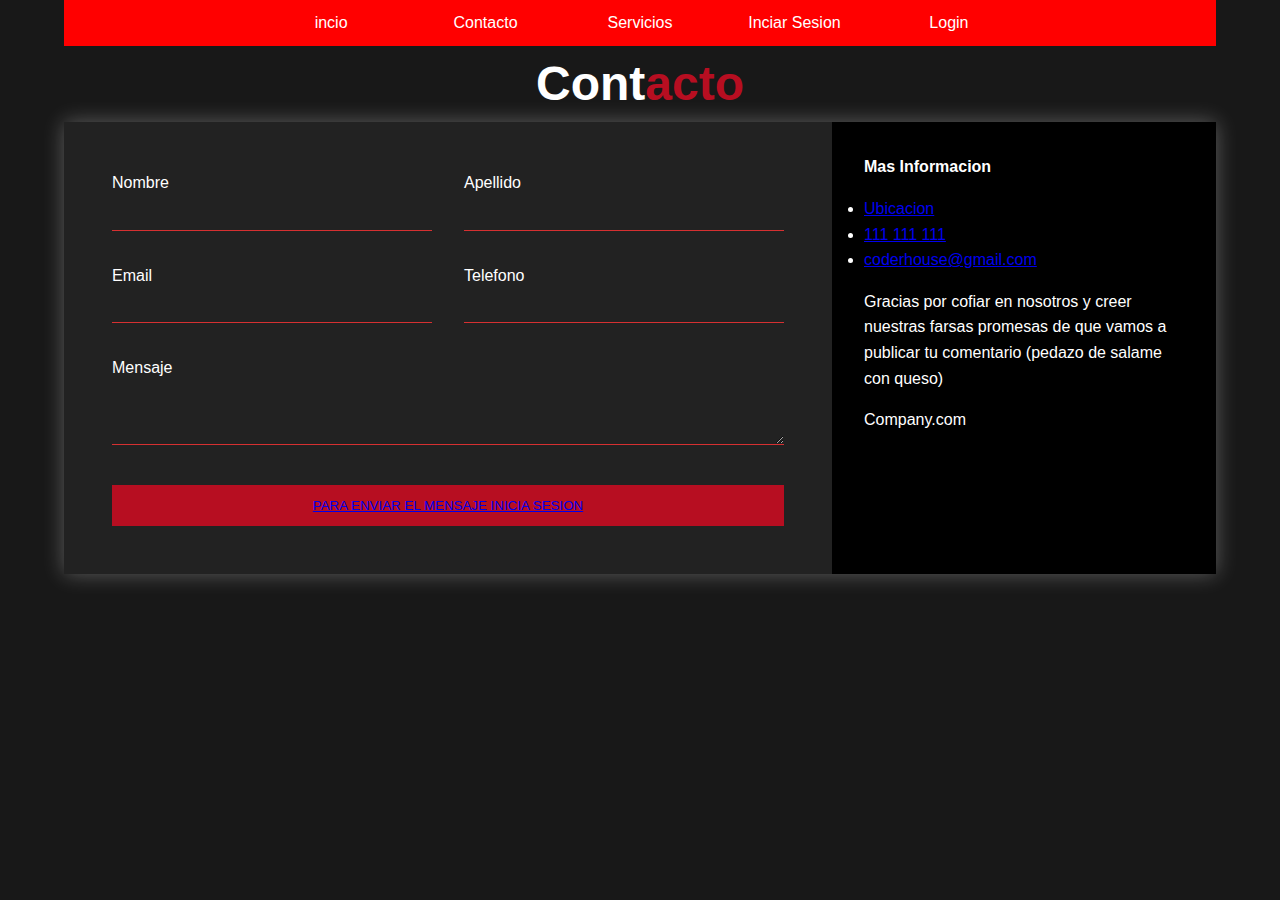
<file: 4 Pre entrega/html/contacto.html>
<!DOCTYPE html>
<html lang="es">
<head>
    <meta charset="UTF-8">
    <meta http-equiv="X-UA-Compatible" content="IE=edge">
    <meta name="viewport" content="width=device-width, initial-scale=1.0">
    <link href="https://cdn.jsdelivr.net/npm/bootstrap@5.3.0-alpha3/dist/css/bootstrap.min.css" rel="stylesheet" integrity="sha384-KK94CHFLLe+nY2dmCWGMq91rCGa5gtU4mk92HdvYe+M/SXH301p5ILy+dN9+nJOZ" crossorigin="anonymous">
    <link rel="stylesheet" href="../css/style.css">
    <link rel="stylesheet"href="https://cdnjs.cloudflare.com/ajax/libs/animate.css/4.1.1/animate.min.css"/>
    <title>Document</title>
</head>
<body>
    
    <div class="barra animate__animated animate__backInDown">
        <nav>
            <ul>
                <li><a href="../index.html">incio</a></li>
                <li><a href="#">Contacto</a></li>
                <li><a href="../html/servicios.html">Servicios</a></li>
                <li><a href="../html/iniciar-sesion.html">Inciar Sesion</a></li>
                <li><a href="../html/login.html">Login</a></li>
            </ul>
        </nav>
    </div>
    

    <div class="content animate__animated animate__backInDown">

        <h1 class="logo">Cont<span>acto</span></h1>

        <div class="contact-wrapper animated bounceInUp">
            <div class="contact-form animate__animated animate__backInLeft">
                <form action="">
                    <p>
                        <label>Nombre</label>
                        <input type="text" name="fullname">
                    </p>
                    <p>
                        <label>Apellido</label>
                        <input type="text" name="fullname">
                    </p>
                    <p>
                        <label>Email</label>
                        <input type="email" name="email">
                    </p>
                    <p>
                        <label>Telefono</label>
                        <input type="tel" name="phone">
                    </p>

                    <p class="block">
                       <label>Mensaje</label> 
                        <textarea name="message" rows="3"></textarea>
                    </p>
                    <p class="block">
                        <button>
                            <a href="../html/iniciar-sesion.html">Para enviar el mensaje inicia sesion</a>
                        </button>
                    </p>
                </form>
            </div>
            <div class="contact-info animate__animated animate__backInRight">
                <h4>Mas Informacion</h4>
                <ul>
                    <li><a href="#">Ubicacion</a></li>
                    <li><a href="#">111 111 111</a></li>
                    <li><a href="#">coderhouse@gmail.com</a></li>
                </ul>
                <p>Gracias por cofiar en nosotros y creer nuestras farsas promesas de que vamos a publicar tu comentario (pedazo de salame con queso)</p>
                <p>Company.com</p>
            </div>
        </div>
    </div>

    

    

    <script src="https://cdn.jsdelivr.net/npm/bootstrap@5.3.0-alpha3/dist/js/bootstrap.bundle.min.js" integrity="sha384-ENjdO4Dr2bkBIFxQpeoTz1HIcje39Wm4jDKdf19U8gI4ddQ3GYNS7NTKfAdVQSZe" crossorigin="anonymous"></script>
</body>
</html>
</file>
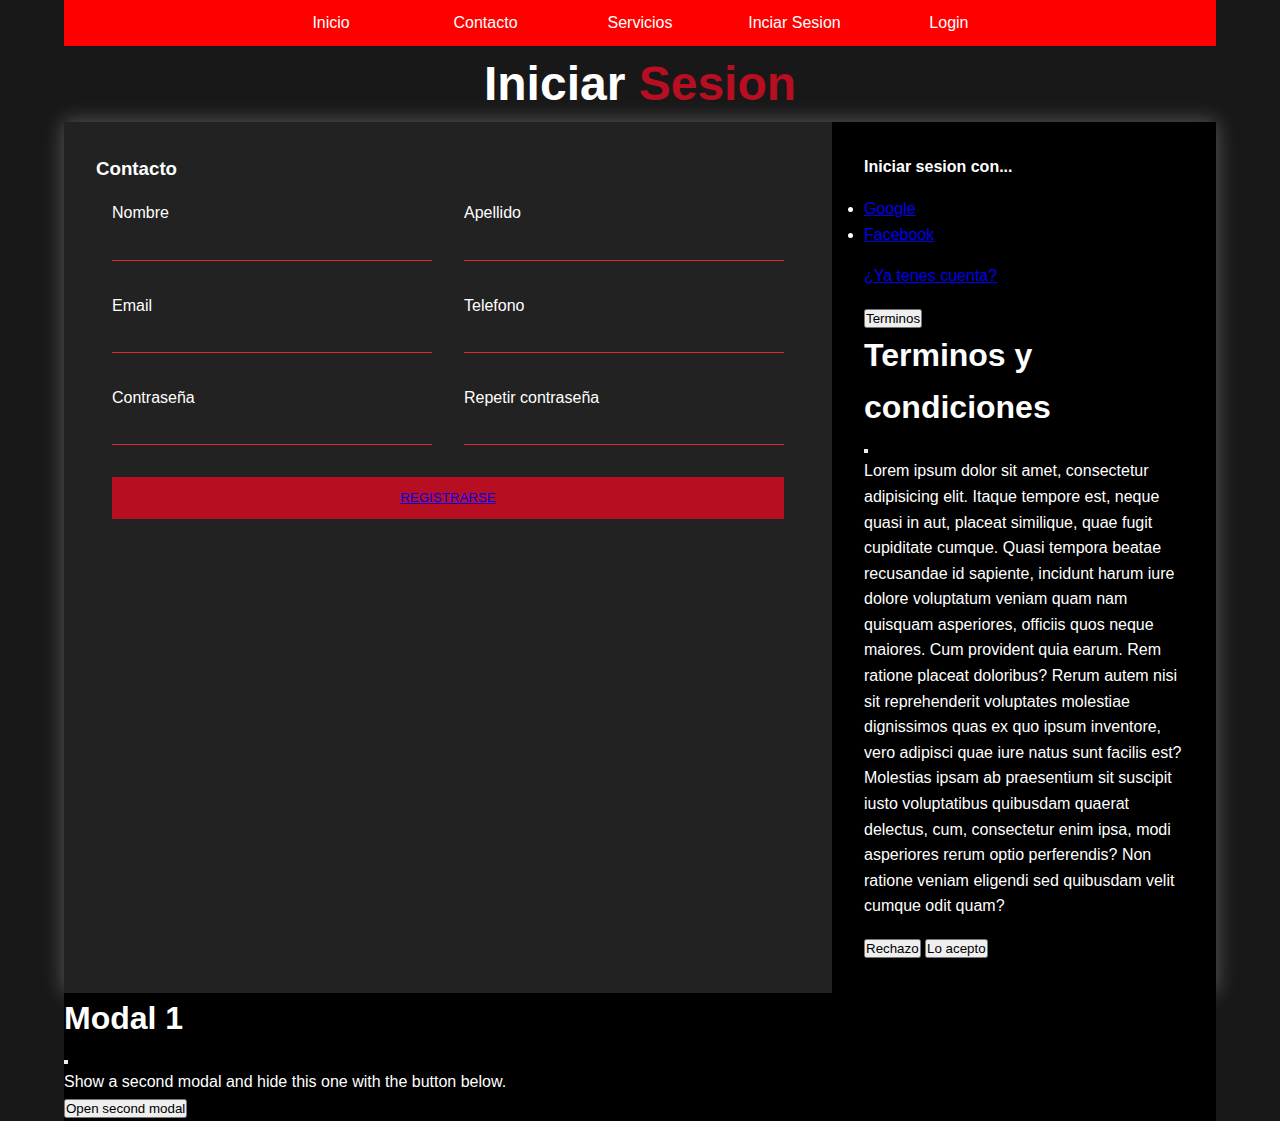
<file: 4 Pre entrega/html/iniciar-sesion.html>
<!DOCTYPE html>
<html lang="en">
<head>
    <meta charset="UTF-8">
    <meta http-equiv="X-UA-Compatible" content="IE=edge">
    <meta name="viewport" content="width=device-width, initial-scale=1.0">
    <link href="https://cdn.jsdelivr.net/npm/bootstrap@5.3.0-alpha3/dist/css/bootstrap.min.css" rel="stylesheet" integrity="sha384-KK94CHFLLe+nY2dmCWGMq91rCGa5gtU4mk92HdvYe+M/SXH301p5ILy+dN9+nJOZ" crossorigin="anonymous">
    <link rel="stylesheet" href="../css/style.css">
    <title>Document</title>
</head>
<body>
    
    <div class="barra">
        <nav>
            <ul>
                <li><a href="../index.html">Inicio</a></li>
                <li><a href="../html/contacto.html">Contacto</a></li>
                <li><a href="../html/servicios.html">Servicios</a></li>
                <li><a href="#">Inciar Sesion</a></li>
                <li><a href="../html/login.html">Login</a></li>
            </ul>

        </nav>
    </div>


    <div class="content">

        <h1 class="logo">Iniciar <span>Sesion</span></h1>

        <div class="contact-wrapper animated bounceInUp">
            <div class="contact-form">
                <h3>Contacto</h3>
                <form action="">
                    <p>
                        <label>Nombre</label>
                        <input type="text" name="fullname">
                    </p>
                    <p>
                        <label><A>Apellido</A></label>
                        <input type="text" name="fullname">
                    </p>
                    <p>
                        <label>Email</label>
                        <input type="email" name="email">
                    </p>
                    <p>
                        <label>Telefono</label>
                        <input type="tel" name="phone">
                    </p>
                    <p>
                        <label>Contraseña</label>
                        <input type="text" name="Relleno">
                    </p>
                    <p>
                        <label>Repetir contraseña</label>
                        <input type="text" name="Relleno">
                    </p>
                    <p class="block">
                        <button><a href="../html/login.html">Registrarse</a></button>
                    </p>
                </form>
            </div>
            <div class="contact-info">
                <h4>Iniciar sesion con...</h4>
                <ul>
                    <li><a href="#">Google</a></li>
                    <li><a href="#">Facebook</a></li>
                </ul>
                <p><a href="../html/login.html">¿Ya tenes cuenta?</a></p>
                <button type="button" class="btn btn-primary" data-bs-toggle="modal" data-bs-target="#exampleModal">
                    Terminos
                </button>
                <div class="modal fade" id="exampleModal" tabindex="-1" aria-labelledby="exampleModalLabel" aria-hidden="true">
                    <div class="modal-dialog">
                    <div class="modal-content">
                        <div class="modal-header">
                        <h1 class="modal-title fs-5" id="exampleModalLabel">Terminos y condiciones</h1>
                        <button type="button" class="btn-close" data-bs-dismiss="modal" aria-label="Close"></button>
                        </div>
                        <div class="modal-body">
                        <p>Lorem ipsum dolor sit amet, consectetur adipisicing elit. Itaque tempore est, neque quasi in aut, placeat similique, quae fugit cupiditate cumque. Quasi tempora beatae recusandae id sapiente, incidunt harum iure dolore voluptatum veniam quam nam quisquam asperiores, officiis quos neque maiores. Cum provident quia earum. Rem ratione placeat doloribus? Rerum autem nisi sit reprehenderit voluptates molestiae dignissimos quas ex quo ipsum inventore, vero adipisci quae iure natus sunt facilis est? Molestias ipsam ab praesentium sit suscipit iusto voluptatibus quibusdam quaerat delectus, cum, consectetur enim ipsa, modi asperiores rerum optio perferendis? Non ratione veniam eligendi sed quibusdam velit cumque odit quam?</p>
                        </div>
                        <div class="modal-footer">
                        <button type="button" class="btn btn-secondary" data-bs-dismiss="modal">Rechazo</button>
                        <button type="button" class="btn btn-secondary" data-bs-dismiss="modal">Lo acepto</button>
                        </div>
                    </div>
                    </div>
                </div>
            </div>
        </div>

    </div>

    <div class="modal fade" id="exampleModalToggle" aria-hidden="true" aria-labelledby="exampleModalToggleLabel" tabindex="-1">
        <div class="modal-dialog modal-dialog-centered">
          <div class="modal-content">
            <div class="modal-header">
              <h1 class="modal-title fs-5" id="exampleModalToggleLabel">Modal 1</h1>
              <button type="button" class="btn-close" data-bs-dismiss="modal" aria-label="Close"></button>
            </div>
            <div class="modal-body">
              Show a second modal and hide this one with the button below.
            </div>
            <div class="modal-footer">
              <button class="btn btn-primary" data-bs-target="#exampleModalToggle2" data-bs-toggle="modal">Open second modal</button>
            </div>
          </div>
        </div>
      </div>


    <script src="https://cdn.jsdelivr.net/npm/bootstrap@5.3.0-alpha3/dist/js/bootstrap.bundle.min.js" integrity="sha384-ENjdO4Dr2bkBIFxQpeoTz1HIcje39Wm4jDKdf19U8gI4ddQ3GYNS7NTKfAdVQSZe" crossorigin="anonymous"></script>
</body>
</html>
</file>
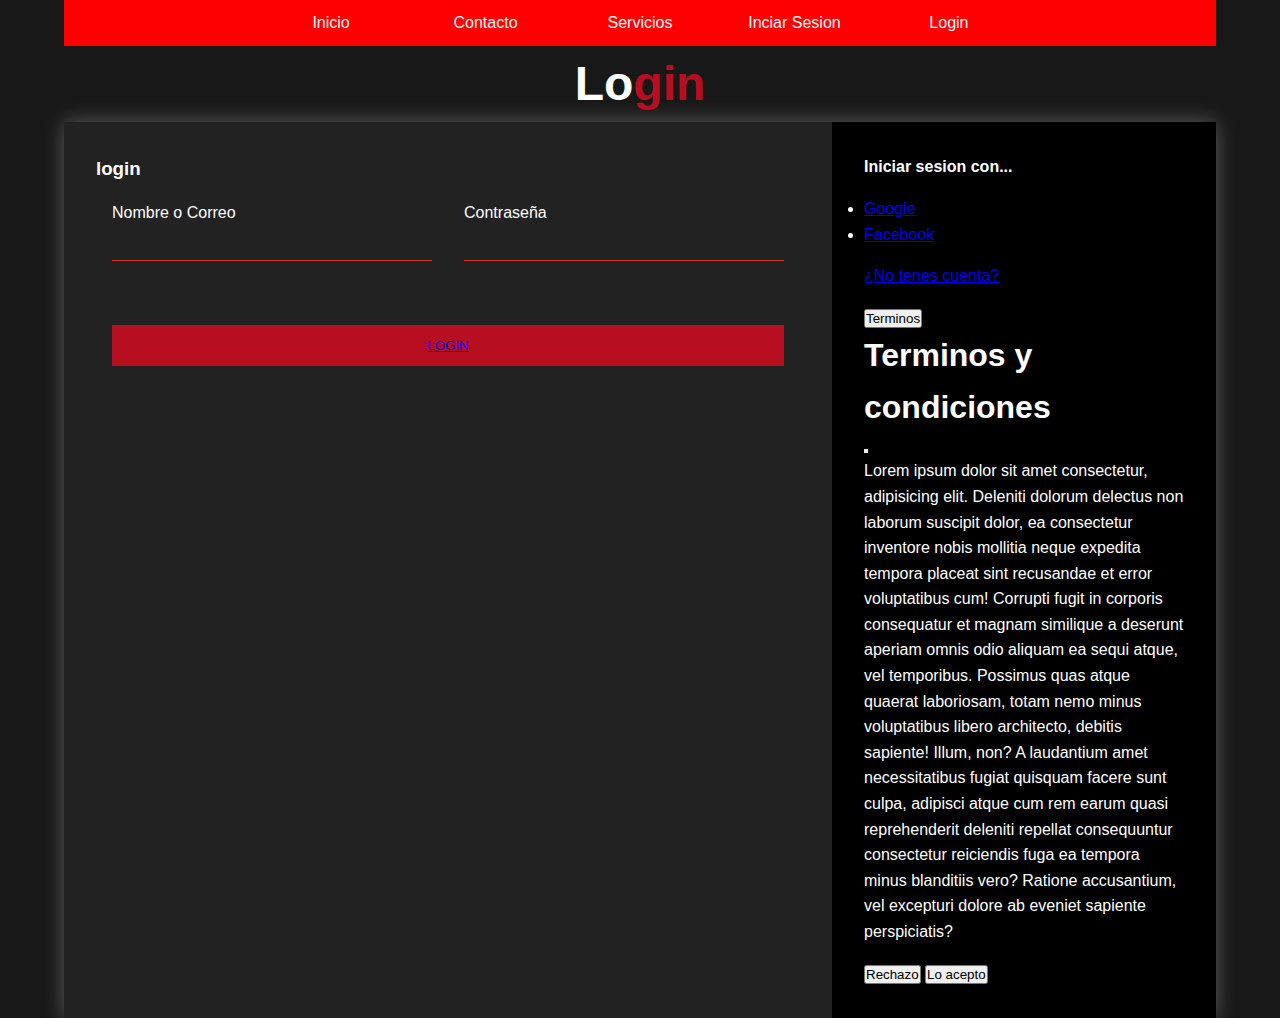
<file: 4 Pre entrega/html/login.html>
<!DOCTYPE html>
<html lang="es">
<head>
    <meta charset="UTF-8">
    <meta http-equiv="X-UA-Compatible" content="IE=edge">
    <meta name="viewport" content="width=device-width, initial-scale=1.0">
    <link href="https://cdn.jsdelivr.net/npm/bootstrap@5.3.0-alpha3/dist/css/bootstrap.min.css" rel="stylesheet" integrity="sha384-KK94CHFLLe+nY2dmCWGMq91rCGa5gtU4mk92HdvYe+M/SXH301p5ILy+dN9+nJOZ" crossorigin="anonymous">
    <title>Document</title>
    <link rel="stylesheet" href="../css/style.css">
</head>
<body>

    <div class="barra">
        <nav>
            <ul>
                <li><a href="../index.html">Inicio</a></li>
                <li><a href="../html/contacto.html">Contacto</a></li>
                <li><a href="../html/servicios.html">Servicios</a></li>
                <li><a href="../html/iniciar-sesion.html">Inciar Sesion</a></li>
                <li><a href="#">Login</a></li>
            </ul>

        </nav>
    </div>
    

    <div class="content">

        <h1 class="logo">Lo<span>gin</span></h1>

        <div class="contact-wrapper animated bounceInUp">
            <div class="contact-form">
                <h3>login</h3>
                <form action="">
                    <p>
                        <label>Nombre o Correo</label>
                        <input type="text" name="fullname">
                    </p>

                    <p>
                        <label>Contraseña</label>
                        <input type="tel" name="phone">
                    </p>
                    <p>
                    <p class="block">
                        <button>
                            <a href="../html2/inicio.html">login</a>
                        </button>
                    </p>
                </form>
            </div>
            <div class="contact-info">
                <h4>Iniciar sesion con...</h4>
                <ul>
                    <li><a href="#">Google</a></li>
                    <li><a href="#">Facebook</a></li>
                </ul>
                <p><a href="../html/iniciar-sesion.html">¿No tenes cuenta?</a></p>
                <button type="button" class="btn btn-primary" data-bs-toggle="modal" data-bs-target="#exampleModal">
                    Terminos
                </button>
                <div class="modal fade" id="exampleModal" tabindex="-1" aria-labelledby="exampleModalLabel" aria-hidden="true">
                    <div class="modal-dialog">
                    <div class="modal-content">
                        <div class="modal-header">
                        <h1 class="modal-title fs-5" id="exampleModalLabel">Terminos y condiciones</h1>
                        <button type="button" class="btn-close" data-bs-dismiss="modal" aria-label="Close"></button>
                        </div>
                        <div class="modal-body">
                        <p>Lorem ipsum dolor sit amet consectetur, adipisicing elit. Deleniti dolorum delectus non laborum suscipit dolor, ea consectetur inventore nobis mollitia neque expedita tempora placeat sint recusandae et error voluptatibus cum! Corrupti fugit in corporis consequatur et magnam similique a deserunt aperiam omnis odio aliquam ea sequi atque, vel temporibus. Possimus quas atque quaerat laboriosam, totam nemo minus voluptatibus libero architecto, debitis sapiente! Illum, non? A laudantium amet necessitatibus fugiat quisquam facere sunt culpa, adipisci atque cum rem earum quasi reprehenderit deleniti repellat consequuntur consectetur reiciendis fuga ea tempora minus blanditiis vero? Ratione accusantium, vel excepturi dolore ab eveniet sapiente perspiciatis?</p>
                        </div>
                        <div class="modal-footer">
                        <button type="button" class="btn btn-secondary" data-bs-dismiss="modal">Rechazo</button>
                        <button type="button" class="btn btn-secondary" data-bs-dismiss="modal">Lo acepto</button>
                        </div>
                    </div>
                    </div>
                </div>
            </div>
        </div>

    </div>

    

    <script src="https://cdn.jsdelivr.net/npm/bootstrap@5.3.0-alpha3/dist/js/bootstrap.bundle.min.js"       integrity="sha384-ENjdO4Dr2bkBIFxQpeoTz1HIcje39Wm4jDKdf19U8gI4ddQ3GYNS7NTKfAdVQSZe" crossorigin="anonymous"></script>
</body>
</html>
</file>
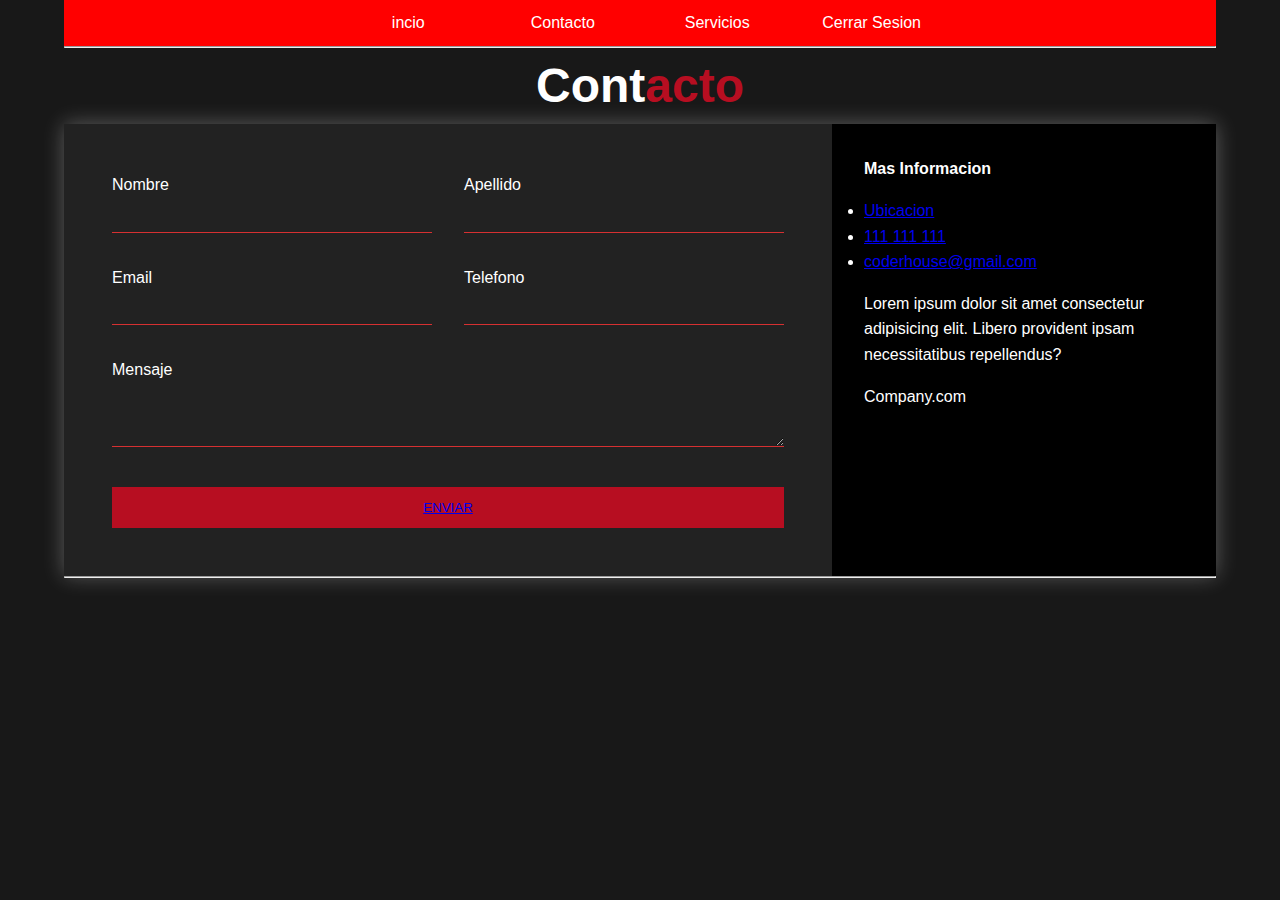
<file: 4 Pre entrega/html2/contacto2.html>
<!DOCTYPE html>
<html lang="es">
<head>
    <meta charset="UTF-8">
    <meta http-equiv="X-UA-Compatible" content="IE=edge">
    <meta name="viewport" content="width=device-width, initial-scale=1.0">
    <link href="https://cdn.jsdelivr.net/npm/bootstrap@5.3.0-alpha3/dist/css/bootstrap.min.css" rel="stylesheet" integrity="sha384-KK94CHFLLe+nY2dmCWGMq91rCGa5gtU4mk92HdvYe+M/SXH301p5ILy+dN9+nJOZ" crossorigin="anonymous">
    <link rel="stylesheet" href="../css/style.css">
    <title>Document</title>
</head>
<body>
    
    <div class="barra">
        <nav>
            <ul>
                <li><a href="../html2/inicio.html">incio</a></li>
                <li><a href="#">Contacto</a></li>
                <li><a href="../html2/servicios2.html">Servicios</a></li>
                <li><a href="../index.html">Cerrar Sesion</a></li>
            </ul>

        </nav>
    </div>

    <hr>

    <div class="content">

        <h2 class="logo">Cont<span>acto</span></h2>

        <div class="contact-wrapper animated bounceInUp">
            <div class="contact-form">
                <form action="">
                    <p>
                        <label>Nombre</label>
                        <input type="text" name="fullname">
                    </p>
                    <p>
                        <label>Apellido</label>
                        <input type="text" name="fullname">
                    </p>
                    <p>
                        <label>Email</label>
                        <input type="email" name="email">
                    </p>
                    <p>
                        <label>Telefono</label>
                        <input type="tel" name="phone">
                    </p>

                    <p class="block">
                       <label>Mensaje</label> 
                        <textarea name="message" rows="3"></textarea>
                    </p>
                    <p class="block">
                        <button>
                            <a href="../html2/inicio.html">Enviar</a>
                        </button>
                    </p>
                </form>
            </div>
            <div class="contact-info">
                <h4>Mas Informacion</h4>
                <ul>
                    <li><a href="#">Ubicacion</a></li>
                    <li><a href="#">111 111 111</a></li>
                    <li><a href="#">coderhouse@gmail.com</a></li>
                </ul>
                <p>Lorem ipsum dolor sit amet consectetur adipisicing elit. Libero provident ipsam necessitatibus repellendus?</p>
                <p>Company.com</p>
            </div>
        </div>
    </div>

    <hr>



    <script src="https://cdn.jsdelivr.net/npm/bootstrap@5.3.0-alpha3/dist/js/bootstrap.bundle.min.js" integrity="sha384-ENjdO4Dr2bkBIFxQpeoTz1HIcje39Wm4jDKdf19U8gI4ddQ3GYNS7NTKfAdVQSZe" crossorigin="anonymous"></script>
</body>
</html>
</file>
<file: 4 Pre entrega/css/style.css>
* {
  box-sizing: border-box;
  margin: 0;
  padding: 0;
}

body {
  background: #181818;
  color: #fff;
  line-height: 1.6;
  font-family: 'Quicksand', sans-serif;
  padding: 0 1.5em;
  margin: 0;
}





.container {
  max-width: 1170px;
  margin-left: auto;
  margin-right: auto;
  padding: 1.5em;
}

.logo {
  text-align: center;
  font-size: 3em;
}

.logo span {
  color: #B70E21;
}

.contact-wrapper {
  box-shadow: 0 0 20px 0 rgba(255, 255, 255, .3);
}

.contact-wrapper > * {
  padding: 1em;
}

.contact-form {
  background: #222222;
}

.contact-form form {
  display: grid;
  grid-template-columns: 1fr 1fr;
}

.contact-form form label {
  display: block;
}

.contact-form form p {
  margin: 0;
  padding: 1em;
}

.contact-form form .block {
  grid-column: 1 / 3;
}

.contact-form form button,
.contact-form form input,
.contact-form form textarea {
  width: 100%;
  padding: .7em;
  border: none;
  background: none;
  outline: 0;
  color: #fff;
  border-bottom: 1px solid #d63031;
}

.contact-form form button {
  background: #B70E21;
  border: 0;
  text-transform: uppercase;
  padding: 1em;
}

.contact-form form button:hover,
.contact-form form button:focus {
  background: #d63031;
  color: #fff;
  transition: background-color 1s ease-out;
  outline: 0;
}

.contact-info {
  background: #000;
}

.contact-info h4, .contact-info ul, .contact-info p {
  text-align: center;
  margin: 0 0 1rem 0;
}

@media(min-width: 700px) {
  body {
      padding: 0 4em;
  }
  .contact-wrapper {
      display: grid;
      grid-template-columns: 2fr 1fr;
  }
  .contact-wrapper > * {
      padding: 2em;
  }
  .contact-info h4,
  .contact-info ul,
  .contact-info p {
      text-align: left;
  }
}


nav ul{
  background-color: #ff0000;
  width: 100%;
  list-style-type: none;
  text-align: center;
}

nav li{
  display: inline-flex;
}

nav a {
  text-decoration: none;
  color: white;
  padding: 10px;
  width: 150px;
}

nav li:hover {
  background-color: black;
}

footer {
  width: 100%;
  height: 200px;  
  background-color: black;
  color: white;
  margin-top: 40px;
}

footer p {
  text-align: center;
  padding: 10px;
  height: 0;
}


.contenido {
  display: flex;
  margin: 60xp;
}


.articulos {
  width: 80%;
  border-right: 3px solid black;
}


.secciones {
  display: flex;
  align-items: center;
  padding: 40px;
}

.secciones a{
  color: #ff0000;
}


.birds h2{
  padding: 15PX;
  color: #ff0000;
  text-align: center;
}

.hr{
  color: #000;
  padding: 15px;
}

.modal-content {
  background: #000;
}


.card {
  background: #000;
}

.card p{
  color: #fff;
}

.card a{
  color: #1100ff;
}

.card h5{
  color: #ff0000;
  text-align: center
}

.card img{
  padding: 50px;
}


@import url('https://fonts.googleapis.com/css2?family=Poppins:wght@100;300;400;500;600&display=swap');


.pagos{
  display: flex;
  justify-content: center;
  align-items: center;
  padding:25px;
  min-height: 100vh;
  box-shadow: 0 0 20px 0 rgba(255, 255, 255, 0.3);
}

.pagos form{
  padding:20px;
  width:700px;
  background: #fff;
  box-shadow: 0 5px 10px rgba(0,0,0,.1);
  box-shadow: 0 0 20px 0 rgba(255, 255, 255, 0.3);
}

.pagos form .row{
  display: flex;
  flex-wrap: wrap;
  gap:15px;
}

.container form .row .col{
  flex:1 1 250px;
}

.pagos form .row .col .title{
  font-size: 20px;
  color:#333;
  padding-bottom: 5px;
  text-transform: uppercase;
}

.pagos form .row .col .inputBox{
  margin:15px 0;
}

.pagos form .row .col .inputBox span{
  margin-bottom: 10px;
  display: block;
  color: #000;
}

.pagos form .row .col .inputBox input{
  width: 100%;
  border:1px solid #ccc;
  padding:10px 15px;
  font-size: 15px;
  text-transform: none;
}

.pagos form .row .col .inputBox input:focus{
  border:1px solid #000;
}

.pagos form .row .col .flex{
  display: flex;
  gap:15px;
}

.pagos form .row .col .flex .inputBox{
  margin-top: 5px;
}

.pagos form .row .col .inputBox img{
  height: 34px;
  margin-top: 5px;
  filter: drop-shadow(0 0 1px #000);
}

.pagos form .submit-btn{
  width: 100%;
  padding:12px;
  font-size: 17px;
  background: #27ae60;
  color:#fff;
  margin-top: 5px;
  cursor: pointer;
}

.pagos form .submit-btn:hover{
  background: #2ecc71;
}


@import url('https://fonts.googleapis.com/css?family=Montserrat&display=swap');

.container-card{
	width: 100%;
	display: flex;
	max-width: 1100px;
	margin: auto;
}
.title-cards{
	width: 100%;
	max-width: 1080px;
	margin: auto;
	padding: 20px;
	margin-top: 20px;
	text-align: center;
	color: #7a7a7a;
}
.card-2{
	width: 100%;
	margin: 20px;
	border-radius: 6px;
	overflow: hidden;
	background:#000000;
	box-shadow: 0px 1px 10px rgba(0,0,0,0.2);
	transition: all 400ms ease-out;
	cursor: default;
}

.card-2 img{
	width: 100%;
	height: 210px;
}
.card-2 .contenido-card{
	padding: 15px;
	text-align: center;
}
.card-2 .contenido-card h3{
	margin-bottom: 15px;
	color: #ffffff;
}
.card-2 .contenido-card p{
	line-height: 1.8;
	color: #ffffff;
	font-size: 14px;
	margin-bottom: 5px;
}
.card-2 .contenido-card a{
	display: inline-block;
	padding: 10px;
	margin-top: 10px;
	text-decoration: none;
	color: #2fb4cc;
	border: 1px solid #2fb4cc;
	border-radius: 4px;
	transition: all 400ms ease;
	margin-bottom: 5px;
}
.card-2 .contenido-card a:hover{
	background: #2fb4cc;
	color: #000000;
}
@media only screen and (min-width:320px) and (max-width:768px){
	.container-card{
		flex-wrap: wrap;
	}
	.card-2{
		margin: 15px;
	}

  .card-3{
		margin: 15px;
	}
}

.card-3{
	width: 100%;
	margin: 20px;
	border-radius: 6px;
	overflow: hidden;
	background:#000000;
	box-shadow: 0px 1px 10px rgba(0,0,0,0.2);
	transition: all 400ms ease-out;
	cursor: default;
}

.card-3 img{
	width: 100%;
	height: 210px;
}
.card-3 .contenido-card{
	padding: 15px;
	text-align: center;
}
.card-3 .contenido-card h3{
	margin-bottom: 15px;
	color: #ffffff;
}
.card-3 .contenido-card p{
	line-height: 1.8;
	color: #ffffff;
	font-size: 14px;
	margin-bottom: 5px;
}
.card-3 .contenido-card a{
	display: inline-block;
	padding: 10px;
	margin-top: 10px;
	text-decoration: none;
	color: #2fb4cc;
	border: 1px solid #2fb4cc;
	border-radius: 4px;
	transition: all 400ms ease;
	margin-bottom: 5px;
}
.card-3 .contenido-card a:hover{
	background: #2fb4cc;
	color: #000000;
}
</file>
